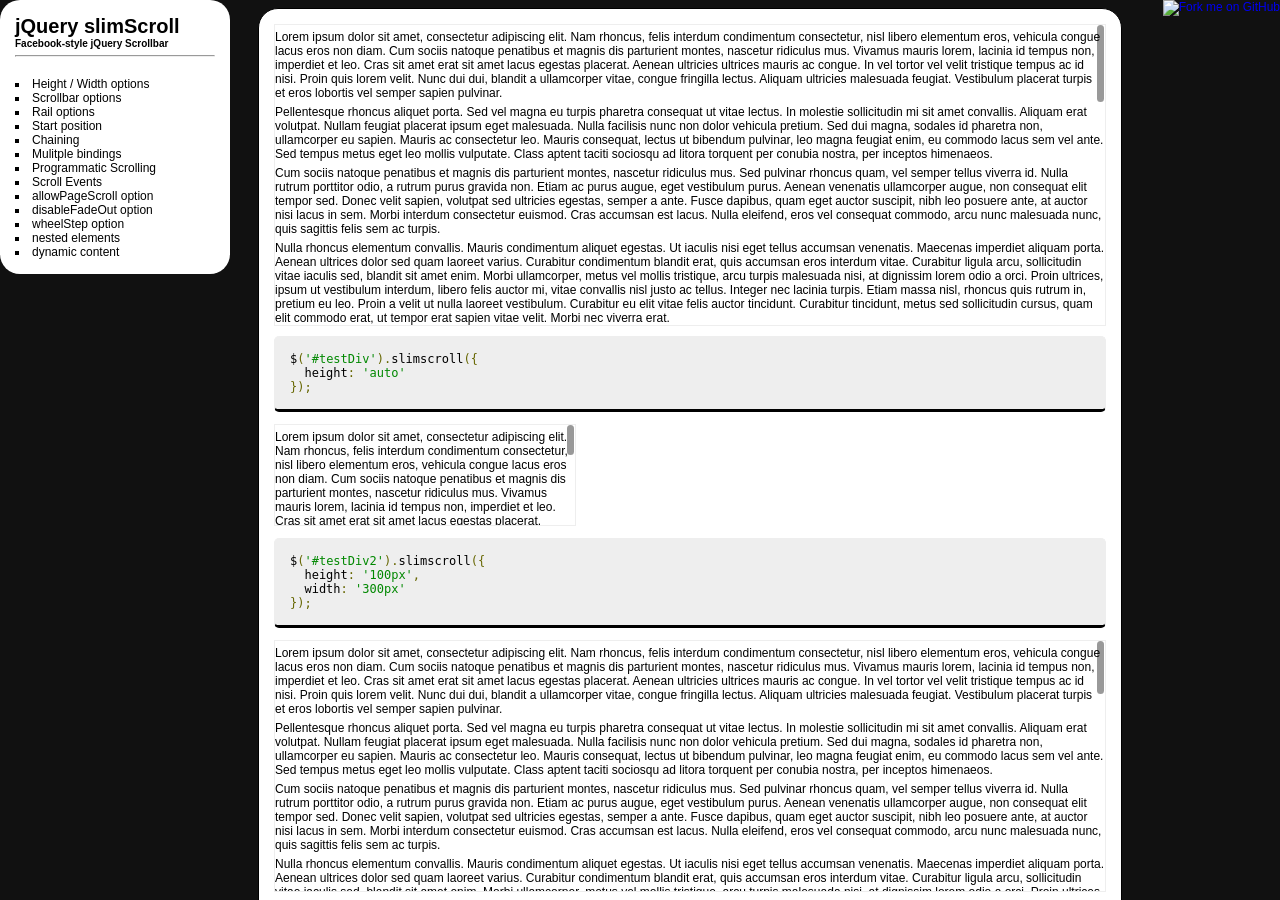
<file: CrowdRelief/Scripts/vendor/slimScroll/examples/index.html>
<!DOCTYPE html PUBLIC "-//W3C//DTD XHTML 1.0 Frameset//EN" "http://www.w3.org/TR/xhtml1/DTD/xhtml1-frameset.dtd">
<html>
    <head>
    </head>
    <frameset framespacing="0" cols="250,*" frameborder="0" noresize>
        <frame name="nav" src="navigation.html" target="top">
        <frame name="main" src="height-width.html" target="main">
    </frameset>
</html>
</file>
